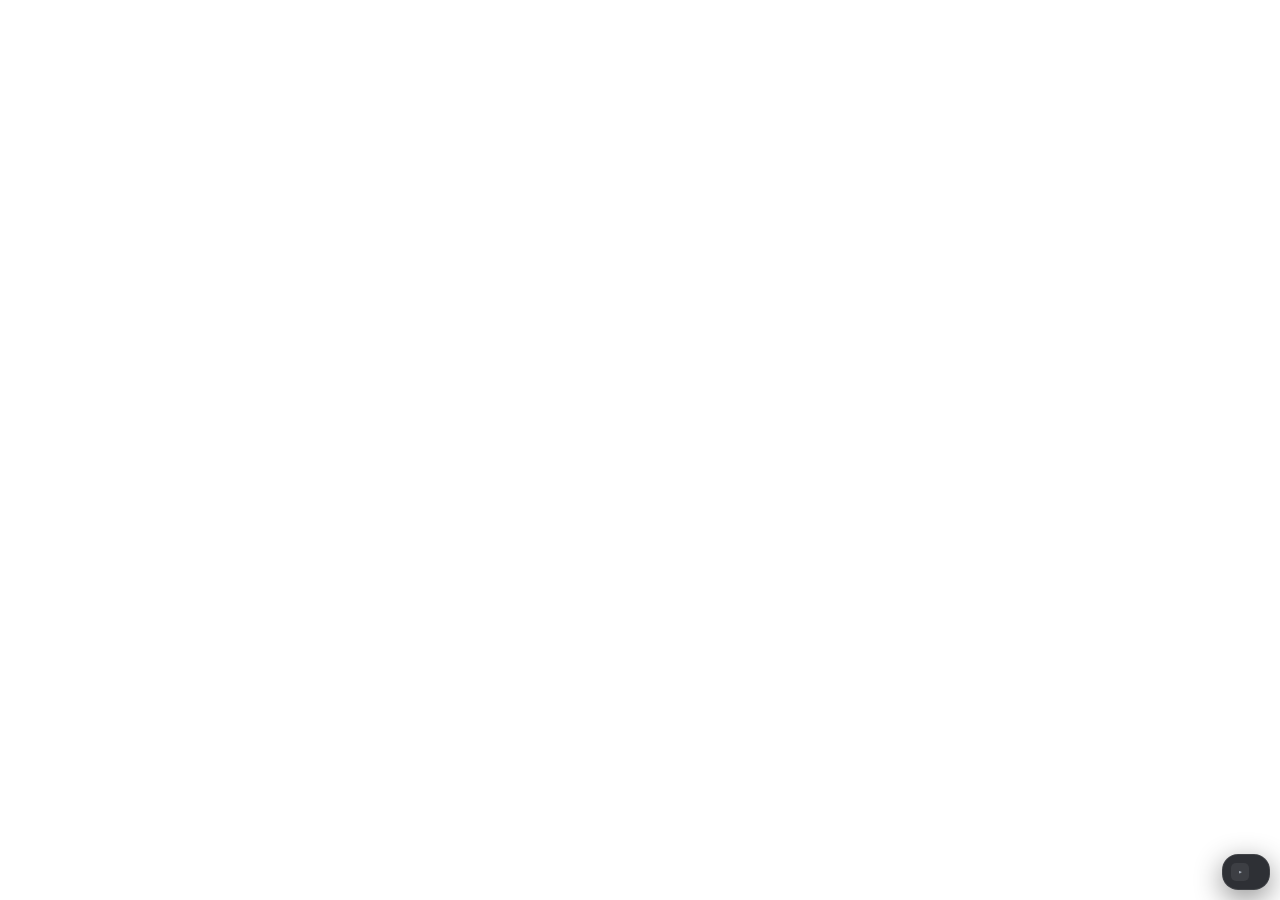
<file: ui/index.html>
<!doctype html>
<html lang="zh-CN">
  <head>
    <meta charset="utf-8" />
    <meta name="viewport" content="width=device-width, initial-scale=1" />
    <title>Claude Pet</title>
    <link rel="stylesheet" href="style.css" />
  </head>
  <body>
    <!-- data-tauri-drag-region 只放在非交互区域：Tauri 只对「鼠标下那个元素本身」
         带该属性时才启动拖动，所以宠物图标和折叠按钮不会误触拖动。 -->
    <div id="card" class="card collapsed" data-tauri-drag-region>
      <div class="header" data-tauri-drag-region>
        <button id="toggle" class="chev" type="button" data-i18n-aria="pet.toggleAria"></button>

        <!-- 折叠态：紧凑的宠物点阵 -->
        <div id="strip" class="strip"></div>

        <!-- 展开态：一句话概览 -->
        <div id="summary" class="summary" data-tauri-drag-region></div>
      </div>

      <!-- 展开态：每个项目一行工作空间，行内是该项目下的会话宠物 -->
      <div id="workspaces" class="workspaces"></div>

      <!-- 展开态：当前选中宠物的详情 -->
      <div id="detail" class="detail">
        <div class="avatar">
          <div class="ring"></div>
          <svg class="face" viewBox="0 0 40 40" aria-hidden="true">
            <circle class="head" cx="20" cy="20" r="15" />
            <g class="eyes eyes-open">
              <circle cx="14" cy="18" r="2.4" />
              <circle cx="26" cy="18" r="2.4" />
            </g>
            <g class="eyes eyes-wide">
              <circle cx="14" cy="18" r="3.8" />
              <circle cx="26" cy="18" r="3.8" />
            </g>
            <g class="eyes eyes-closed">
              <rect x="10.6" y="17.2" width="6.8" height="1.8" rx="0.9" />
              <rect x="22.6" y="17.2" width="6.8" height="1.8" rx="0.9" />
            </g>
            <g class="eyes eyes-happy">
              <path d="M10.8 19.4 L14 16.2 L17.2 19.4" />
              <path d="M22.8 19.4 L26 16.2 L29.2 19.4" />
            </g>
            <path class="mouth mouth-flat" d="M15.5 26 L24.5 26" />
            <path class="mouth mouth-smile" d="M15 25.2 Q20 28.8 25 25.2" />
            <path class="mouth mouth-open" d="M17 25.5 Q20 29.5 23 25.5 Q20 27 17 25.5" />
          </svg>
          <span class="bang">!</span>
        </div>
        <div class="info">
          <div class="line-1">
            <span id="dHead" data-i18n="pet.booted"></span
            ><span id="dProj" class="dproj"></span>
          </div>
          <div id="dDetail" class="line-2" data-i18n="pet.waitingEvents"></div>
        </div>

        <!-- 只在这个会话有挂起的权限请求时出现 -->
        <div id="actions" class="actions" hidden>
          <button
            type="button"
            id="allow"
            class="act act-allow"
            data-i18n="pet.allow"
            data-i18n-title="pet.allowTitle"
          ></button>
          <button
            type="button"
            id="deny"
            class="act act-deny"
            data-i18n="pet.deny"
            data-i18n-title="pet.denyTitle"
          ></button>
        </div>
      </div>
    </div>

    <script src="i18n.js"></script>
    <script src="update.js"></script>
    <script src="app.js"></script>
  </body>
</html>
</file>
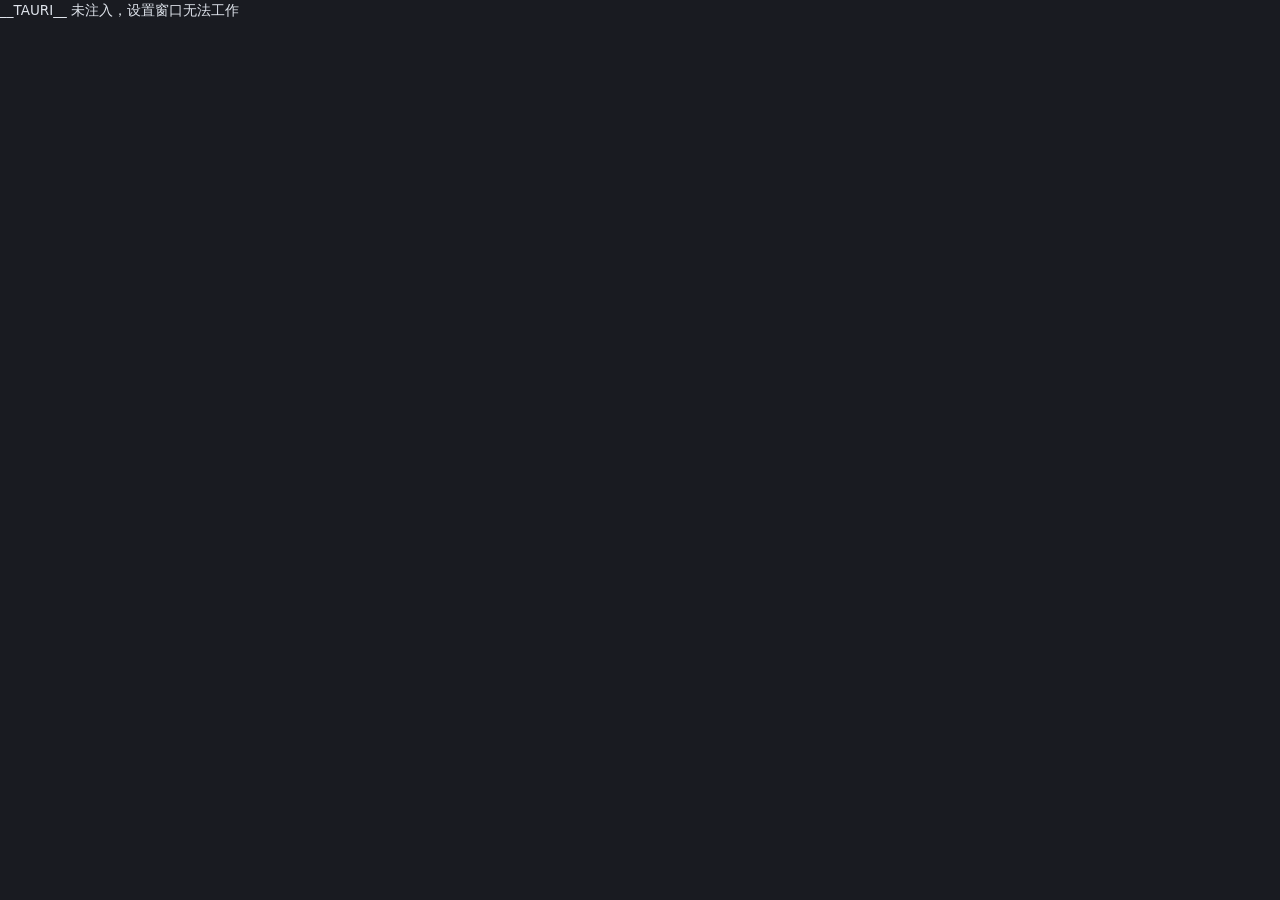
<file: ui/settings.html>
<!doctype html>
<html lang="zh-CN">
  <head>
    <meta charset="utf-8" />
    <meta name="viewport" content="width=device-width, initial-scale=1" />
    <title>Claude Pet</title>
    <!-- 刻意不引 style.css：那套是给透明无边框挂件写的，
         里面的 body flex 布局和 flex-shrink 测量逻辑会把普通窗口坑掉 -->
    <link rel="stylesheet" href="settings.css" />
  </head>
  <body data-i18n-doctitle="set.title">
    <main id="app">
      <section class="group">
        <h2 data-i18n="set.general"></h2>

        <label class="row">
          <span class="label" data-i18n="set.autostart"></span>
          <input type="checkbox" id="autostart" />
        </label>
        <p class="hint" data-i18n-html="set.autostartHint"></p>

        <div class="row row-block">
          <span class="label" data-i18n="set.agents"></span>
          <span class="control control-list" id="agents"></span>
        </div>
        <p class="hint" data-i18n-html="set.agentsHint"></p>

        <label class="row">
          <span class="label" data-i18n="set.window"></span>
          <span class="control">
            <input type="number" id="window" min="1" max="1440" step="1" />
            <span class="unit" data-i18n="set.minutes"></span>
          </span>
        </label>
        <p class="hint" id="windowHint"></p>

        <label class="row">
          <span class="label" data-i18n="set.editor"></span>
          <span class="control">
            <select id="editor"></select>
          </span>
        </label>
        <p class="hint" id="editorHint"></p>

        <label class="row">
          <span class="label" data-i18n="set.position"></span>
          <span class="control">
            <select id="position"></select>
          </span>
        </label>
        <p class="hint" data-i18n-html="set.positionHint"></p>

        <label class="row">
          <span class="label" data-i18n="set.lang"></span>
          <span class="control">
            <select id="lang">
              <option value="auto" data-i18n="set.langAuto"></option>
              <option value="zh">简体中文</option>
              <option value="en">English</option>
            </select>
          </span>
        </label>
        <p class="hint" data-i18n="set.langHint"></p>
      </section>

      <section class="group">
        <h2 data-i18n="usage.title"></h2>
        <div class="row">
          <span class="label"></span>
          <span class="control">
            <button type="button" id="usageRefresh" data-i18n="usage.refresh"></button>
          </span>
        </div>
        <div id="usageBody"></div>
        <p class="hint" id="usageHint"></p>
      </section>

      <section class="group">
        <h2 data-i18n="set.sound"></h2>

        <label class="row">
          <span class="label" data-i18n="set.soundOn"></span>
          <input type="checkbox" id="soundOn" />
        </label>
        <p class="hint" data-i18n="set.soundOnHint"></p>

        <label class="row">
          <span class="label" data-i18n="set.soundPick"></span>
          <span class="control">
            <select id="sound"></select>
            <button type="button" id="preview" class="btn-slim" data-i18n="set.preview"></button>
          </span>
        </label>
        <p class="hint" data-i18n="set.soundHint"></p>
      </section>

      <section class="group">
        <h2 data-i18n="set.shortcuts"></h2>

        <label class="row">
          <span class="label" data-i18n="set.scToggle"></span>
          <span class="control">
            <input type="text" id="scToggle" class="accel" spellcheck="false" />
          </span>
        </label>

        <label class="row">
          <span class="label" data-i18n="set.scNext"></span>
          <span class="control">
            <input type="text" id="scNext" class="accel" spellcheck="false" />
          </span>
        </label>

        <p class="hint" data-i18n-html="set.scHint"></p>
      </section>

      <section class="group">
        <h2 data-i18n="set.hooks"></h2>

        <div class="row">
          <span class="label" data-i18n="set.hooksStatus"></span>
          <span class="control">
            <span id="hooksStatus" class="badge" data-i18n="set.reading"></span>
          </span>
        </div>
        <div class="row">
          <span class="label"></span>
          <span class="control">
            <button type="button" id="installHooks" data-i18n="set.install"></button>
            <button type="button" id="uninstallHooks" class="btn-danger" data-i18n="set.uninstall"></button>
          </span>
        </div>
        <p class="hint" id="hooksHint"></p>

        <label class="row">
          <span class="label" data-i18n="set.permOn"></span>
          <input type="checkbox" id="permOn" />
        </label>
        <label class="row">
          <span class="label" data-i18n="set.permMatcher"></span>
          <span class="control">
            <input type="text" id="permMatcher" class="accel" spellcheck="false" placeholder="Bash" />
          </span>
        </label>
        <p class="hint" id="permHint"></p>
      </section>

      <section class="group">
        <h2 data-i18n="set.about"></h2>
        <dl class="about">
          <dt data-i18n="set.version"></dt><dd id="version"></dd>
          <dt data-i18n="set.port"></dt><dd id="port"></dd>
          <dt data-i18n="set.configDir"></dt><dd id="configDir" class="selectable"></dd>
          <dt data-i18n="set.repo"></dt><dd id="repo" class="selectable"></dd>
        </dl>

        <label class="row">
          <span class="label" data-i18n="set.checkUpdates"></span>
          <input type="checkbox" id="checkUpdates" />
        </label>
        <div class="row">
          <span class="label"></span>
          <span class="control">
            <button type="button" id="checkNow" data-i18n="set.checkNow"></button>
          </span>
        </div>
        <p class="hint" id="updateResult"></p>
        <p class="hint" data-i18n="set.checkUpdatesHint"></p>
        <pre id="updateCmd" class="cmd selectable" hidden></pre>
      </section>
    </main>

    <div id="toast" class="toast" hidden></div>
    <script src="i18n.js"></script>
    <script src="update.js"></script>
    <script src="settings.js"></script>
  </body>
</html>
</file>
<file: ui/style.css>
/* 透明窗口的前提：html/body 背景必须真透明，否则会是一块黑底 */
* {
  margin: 0;
  padding: 0;
  box-sizing: border-box;
}

html,
body {
  width: 100%;
  height: 100%;
  background: transparent;
  overflow: hidden;
  user-select: none;
  -webkit-user-select: none;
  cursor: default;
  font-family: "Segoe UI Variable Display", "Segoe UI", "Microsoft YaHei UI",
    system-ui, sans-serif;
}

/* 卡片贴右下角。窗口尺寸由 JS 量完内容后调 resize_pet 设置，
   这里留 10px 让自绘阴影有地方画（窗口外的阴影会被裁掉）。 */
body {
  display: flex;
  align-items: flex-end;
  justify-content: flex-end;
  padding: 10px;
}

/* ── 卡片 ───────────────────────────────────────────────── */

.card {
  /* 默认色，被 .state-* 覆盖 */
  --accent: #8b95a5;
  --card: rgba(24, 26, 32, 0.9);

  position: relative;
  display: flex;
  flex-direction: column;

  /* flex-shrink:0 是关键，别删。
     窗口尺寸是量这张卡得出的，而卡片作为 body 的 flex 子项默认会被
     窗口宽度挤压 —— 于是形成循环依赖：窗口小 -> 卡片被压 -> 量出来还是小
     -> 窗口永远长不大，内容被压扁。禁止收缩后，卡片先按内容溢出视口，
     量到真实尺寸，下一帧窗口就跟上了。 */
  flex: 0 0 auto;

  /* min-width 不能太小：.info 设了 min-width:0（否则 ellipsis 不生效），
     因此它不参与 max-content 计算，卡片宽度只由工作空间行决定，
     详情文字会被挤成两三个字。290 是给详情留出的下限。 */
  width: max-content;
  min-width: 290px;
  max-width: 340px;

  background: var(--card);
  border: 1px solid rgba(255, 255, 255, 0.09);
  border-radius: 16px;
  box-shadow: 0 8px 28px rgba(0, 0, 0, 0.45);
  backdrop-filter: blur(14px);
  transition: border-color 0.35s ease;
}

/* min-width 是给展开态的详情文字留的下限，折叠态不需要 ——
   否则点阵右边会拖着一大片空白。折叠时贴合内容做成一个小胶囊。 */
.card.collapsed {
  min-width: 0;
}

.card.has-waiting {
  border-color: color-mix(in srgb, #ff5f56 55%, transparent);
}

/* 状态色。折叠态的卡片描边跟随最紧急的那只宠物。 */
.state-working {
  --accent: #4a9eff;
}
.state-waiting-permission,
.state-waiting-input {
  --accent: #ff5f56;
}
.state-idle {
  --accent: #8b95a5;
}
.state-done {
  --accent: #3fcf70;
}

/* ── 头部 ───────────────────────────────────────────────── */

.header {
  display: flex;
  align-items: center;
  gap: 8px;
  padding: 7px 12px 7px 8px;
  min-height: 34px;
}

.chev {
  flex: 0 0 auto;
  width: 18px;
  height: 18px;
  border: 0;
  border-radius: 5px;
  background: rgba(255, 255, 255, 0.07);
  color: #aeb6c2;
  font-size: 9px;
  line-height: 18px;
  text-align: center;
  cursor: pointer;
  transition: background 0.15s ease, transform 0.2s ease;
}

.chev:hover {
  background: rgba(255, 255, 255, 0.14);
  color: #eef1f6;
}

.chev::before {
  content: "\25B8"; /* ▸ */
  display: block;
}

.card:not(.collapsed) .chev::before {
  content: "\25BE"; /* ▾ */
}

.summary {
  flex: 1 1 auto;
  min-width: 0;
  font-size: 12px;
  color: #cbd2dd;
  white-space: nowrap;
  overflow: hidden;
  text-overflow: ellipsis;
}

/* 折叠 / 展开：切换头部里显示 strip 还是 summary，并隐藏下面两块 */
.card.collapsed .summary,
.card:not(.collapsed) .strip {
  display: none;
}

.card.collapsed .workspaces,
.card.collapsed .detail {
  display: none;
}

/* ── 折叠态点阵 ─────────────────────────────────────────── */

.strip {
  flex: 1 1 auto;
  display: flex;
  align-items: center;
  flex-wrap: wrap;
  gap: 10px;
  row-gap: 6px;
  /* 刻意不设 min-width:0，也不设 overflow:hidden。
     两者都会让这个 flex 子项不参与卡片的 max-content 计算 ——
     结果是卡片缩到最小宽度、点阵被压扁裁断（而 overflow:hidden
     还会把这个 bug 藏起来，看着像"刚好放下"）。
     现在：内容决定卡片宽度，撞到 max-width 后转为换行。 */
}

/* 只剩点阵时，组间距要比组内间距明显大，才看得出工作空间的分界 */
.strip.dots-only {
  gap: 11px;
}
.strip.dots-only .strip-group {
  gap: 5px;
}

.strip-group {
  display: flex;
  align-items: center;
  gap: 4px;
  min-width: 0;
}

.strip-name {
  font-size: 10.5px;
  color: #79818f;
  /* 74px 时 "my-video" 会被截成 "my-vid..."，得不偿失 */
  max-width: 96px;
  white-space: nowrap;
  overflow: hidden;
  text-overflow: ellipsis;
}

.strip-empty {
  font-size: 11.5px;
  color: #79818f;
}

/* ── 工作空间行 ─────────────────────────────────────────── */

.workspaces {
  display: flex;
  flex-direction: column;
  gap: 2px;
  padding: 2px 12px 8px 10px;
  border-top: 1px solid rgba(255, 255, 255, 0.06);
  margin-top: 1px;
  /* 限高 —— 开五六个项目时卡片会长到 400px+，对常驻挂件太占地方。
     约 5 行后转滚动，JS 会把选中的宠物滚进视野。 */
  max-height: 134px;
  overflow-y: auto;
  overscroll-behavior: contain;
}

/* 细滚动条，默认的在这么小的卡片上太粗 */
.workspaces::-webkit-scrollbar {
  width: 5px;
}
.workspaces::-webkit-scrollbar-track {
  background: transparent;
}
.workspaces::-webkit-scrollbar-thumb {
  background: rgba(255, 255, 255, 0.16);
  border-radius: 3px;
}
.workspaces::-webkit-scrollbar-thumb:hover {
  background: rgba(255, 255, 255, 0.28);
}

.ws {
  display: flex;
  align-items: center;
  gap: 8px;
  min-width: 0;
  padding: 3px 0;
}

.ws-name {
  flex: 0 0 auto;
  font-size: 11.5px;
  font-weight: 600;
  color: #9aa3b1;
  max-width: 134px;
  white-space: nowrap;
  overflow: hidden;
  text-overflow: ellipsis;
}

.ws-dots {
  flex: 1 1 auto;
  display: flex;
  align-items: center;
  gap: 5px;
  flex-wrap: wrap;
}

/* ── 宠物图标 ───────────────────────────────────────────── */

/* 宠物点的颜色。跟 --accent 分开是因为一张卡上会同时出现
   多只不同状态的宠物，不能共用一个变量。 */
.pet.s-working {
  --dot: #4a9eff;
}
.pet.s-waiting-permission,
.pet.s-waiting-input {
  --dot: #ff5f56;
}
.pet.s-idle {
  --dot: #8b95a5;
}
.pet.s-done {
  --dot: #3fcf70;
}

/* 一个会话 = 一只宠物。折叠态是纯色点，展开态带序号且可点选。 */
.pet {
  flex: 0 0 auto;
  display: grid;
  place-items: center;
  border-radius: 50%;
  background: color-mix(in srgb, var(--dot) 24%, transparent);
  border: 1.5px solid var(--dot);
  color: var(--dot);
  cursor: pointer;
  transition: transform 0.12s ease, box-shadow 0.2s ease;
}

.pet.mini {
  width: 11px;
  height: 11px;
  border-width: 0;
  background: var(--dot);
  cursor: default;
}

.pet.big {
  width: 20px;
  height: 20px;
  font-size: 10.5px;
  font-weight: 700;
}

/* agent 区分走**边框样式**，不走颜色。
   颜色整条通道已经被状态占满了（红 = 要你动手），拿它再表达 agent 会让
   两种含义打架。边框样式是正交的，而且 border-style 不改变盒模型尺寸 ——
   卡片宽度是量出来的，任何影响尺寸的区分手段都会牵动窗口大小。

   折叠态的 mini 点**刻意不区分**：11px 上任何形状差异都不可读，而折叠条
   要回答的问题只有「有没有红的」。agent 身份在展开态、tooltip 和详情行里都有。 */
.pet.big[data-agent="codex"] {
  border-style: dashed;
}
.pet.big[data-agent="hermes"],
.pet.big[data-agent="openclaw"] {
  border-style: double;
  border-width: 3px;
}

.pet.big:hover {
  transform: scale(1.14);
}

/* 选中的那只加一圈外环 */
.pet.big.selected {
  box-shadow: 0 0 0 2px rgba(255, 255, 255, 0.22);
}

/* 等你操作的宠物一直呼吸，余光里也能注意到 */
.pet.waiting {
  animation: pet-pulse 1.4s ease-in-out infinite;
}

@keyframes pet-pulse {
  0%,
  100% {
    box-shadow: 0 0 0 0 color-mix(in srgb, var(--dot) 60%, transparent);
  }
  50% {
    box-shadow: 0 0 9px 3px color-mix(in srgb, var(--dot) 45%, transparent);
  }
}

.pet.big.selected.waiting {
  animation: pet-pulse-selected 1.4s ease-in-out infinite;
}

@keyframes pet-pulse-selected {
  0%,
  100% {
    box-shadow: 0 0 0 2px rgba(255, 255, 255, 0.22);
  }
  50% {
    box-shadow: 0 0 0 2px rgba(255, 255, 255, 0.22),
      0 0 9px 3px color-mix(in srgb, var(--dot) 45%, transparent);
  }
}

/* ── 详情面板 ───────────────────────────────────────────── */

.detail {
  display: flex;
  align-items: center;
  gap: 10px;
  padding: 8px 12px 10px 10px;
  border-top: 1px solid rgba(255, 255, 255, 0.06);
}

.avatar {
  position: relative;
  flex: 0 0 auto;
  width: 38px;
  height: 38px;
  display: grid;
  place-items: center;
}

.ring {
  position: absolute;
  inset: -3px;
  border-radius: 50%;
  background: conic-gradient(
    from 0deg,
    transparent 0deg,
    var(--accent) 70deg,
    transparent 140deg
  );
  opacity: 0;
  transition: opacity 0.3s ease;
  mask: radial-gradient(farthest-side, transparent calc(100% - 2.5px), #000 0);
  -webkit-mask: radial-gradient(
    farthest-side,
    transparent calc(100% - 2.5px),
    #000 0
  );
}

.detail.state-working .ring {
  opacity: 1;
  animation: spin 1.1s linear infinite;
}

@keyframes spin {
  to {
    transform: rotate(360deg);
  }
}

.face {
  width: 34px;
  height: 34px;
}

.head {
  fill: color-mix(in srgb, var(--accent) 22%, transparent);
  stroke: var(--accent);
  stroke-width: 1.6;
  transition: fill 0.35s ease, stroke 0.35s ease;
}

.eyes circle,
.eyes rect {
  fill: var(--accent);
}
.eyes path {
  fill: none;
  stroke: var(--accent);
  stroke-width: 2;
  stroke-linecap: round;
  stroke-linejoin: round;
}

.mouth {
  fill: none;
  stroke: var(--accent);
  stroke-width: 1.8;
  stroke-linecap: round;
}

/* 默认全部藏起来，再按状态点亮对应的一组 */
.eyes,
.mouth {
  display: none;
}

.detail.state-working .eyes-open,
.detail.state-working .mouth-flat,
.detail.state-waiting-permission .eyes-wide,
.detail.state-waiting-permission .mouth-open,
.detail.state-waiting-input .eyes-wide,
.detail.state-waiting-input .mouth-open,
.detail.state-idle .eyes-closed,
.detail.state-idle .mouth-flat,
.detail.state-done .eyes-happy,
.detail.state-done .mouth-smile {
  display: block;
}

.detail.state-working .eyes-open {
  animation: glance 2.4s ease-in-out infinite;
}

@keyframes glance {
  0%,
  40% {
    transform: translateX(0);
  }
  50%,
  70% {
    transform: translateX(2.2px);
  }
  80%,
  100% {
    transform: translateX(-1.6px);
  }
}

.detail.state-waiting-permission .avatar,
.detail.state-waiting-input .avatar {
  animation: breathe 1.5s ease-in-out infinite;
  border-radius: 50%;
}

@keyframes breathe {
  0%,
  100% {
    box-shadow: 0 0 0 0 color-mix(in srgb, var(--accent) 55%, transparent);
  }
  50% {
    box-shadow: 0 0 14px 5px color-mix(in srgb, var(--accent) 40%, transparent);
  }
}

.bang {
  position: absolute;
  top: -2px;
  right: -2px;
  width: 15px;
  height: 15px;
  border-radius: 50%;
  background: var(--accent);
  color: #12141a;
  font-size: 10px;
  font-weight: 800;
  line-height: 15px;
  text-align: center;
  display: none;
}

.detail.state-waiting-permission .bang,
.detail.state-waiting-input .bang {
  display: block;
}

.info {
  flex: 1 1 auto;
  min-width: 0; /* 没有这行，ellipsis 在 flex 子项里不生效 */
  display: flex;
  flex-direction: column;
  gap: 3px;
}

/* ── 权限请求按钮 ───────────────────────────────────────── */

.actions {
  flex: 0 0 auto;
  display: flex;
  flex-direction: column;
  gap: 4px;
}

/* 这条不能删。上面的 `display: flex` 是作者样式，会盖过浏览器 UA 样式表里的
   `[hidden] { display: none }` —— 少了这条，`hidden` 属性对它完全无效，
   没有权限请求时也会一直显示「允许/拒绝」两个按钮（点了什么也不会发生）。 */
.actions[hidden] {
  display: none;
}

.act {
  border: 1px solid rgba(255, 255, 255, 0.16);
  border-radius: 5px;
  padding: 2px 9px;
  font: inherit;
  font-size: 11px;
  font-weight: 600;
  cursor: pointer;
  background: rgba(255, 255, 255, 0.08);
  color: #dfe4ec;
  transition: background 0.12s ease, border-color 0.12s ease;
  white-space: nowrap;
}

.act:disabled {
  opacity: 0.5;
  cursor: default;
}

.act-allow:hover:not(:disabled) {
  background: rgba(63, 207, 112, 0.24);
  border-color: rgba(63, 207, 112, 0.55);
  color: #8ceaad;
}

.act-deny:hover:not(:disabled) {
  background: rgba(255, 95, 86, 0.24);
  border-color: rgba(255, 95, 86, 0.55);
  color: #ff9d96;
}

.line-1 {
  font-size: 12.5px;
  font-weight: 600;
  color: #eef1f6;
  white-space: nowrap;
  overflow: hidden;
  text-overflow: ellipsis;
}

.dproj {
  color: #6f7887;
  font-weight: 500;
}
.dproj:not(:empty)::before {
  content: " · ";
}

/* 跳转失败时的临时提示色，盖过 --accent */
.line-2.flash-err {
  color: #ff8a82 !important;
}

.line-2 {
  font-size: 11px;
  color: var(--accent);
  white-space: nowrap;
  overflow: hidden;
  text-overflow: ellipsis;
  font-variant-numeric: tabular-nums;
  transition: color 0.35s ease;
}
</file>
<file: ui/settings.css>
/* 设置窗口的样式。
   跟 style.css 完全独立 —— 那套是给透明无边框挂件写的，body 是 flex 容器、
   卡片靠 flex-shrink:0 顶出真实尺寸给窗口测量。这里是普通带标题栏的窗口，
   需要不透明背景和正常的文档流滚动。 */

* {
  margin: 0;
  padding: 0;
  box-sizing: border-box;
}

html,
body {
  height: 100%;
}

body {
  background: #191b21;
  color: #dfe4ec;
  font-family: "Segoe UI Variable Text", "Segoe UI", "Microsoft YaHei UI",
    system-ui, sans-serif;
  font-size: 13.5px;
  line-height: 1.55;
  overflow-y: auto;
}

#app {
  max-width: 560px;
  margin: 0 auto;
  padding: 18px 20px 28px;
  display: flex;
  flex-direction: column;
  gap: 20px;
}

/* ── 分组 ───────────────────────────────────────────────── */

.group {
  background: #1f2229;
  border: 1px solid rgba(255, 255, 255, 0.07);
  border-radius: 10px;
  padding: 14px 16px 16px;
}

.group h2 {
  font-size: 12px;
  font-weight: 700;
  letter-spacing: 0.08em;
  text-transform: uppercase;
  color: #7d8695;
  margin-bottom: 10px;
}

/* ── 行 ─────────────────────────────────────────────────── */

.row {
  display: flex;
  align-items: center;
  justify-content: space-between;
  gap: 12px;
  min-height: 30px;
  padding: 3px 0;
}

/* label 元素本身可点，但只有真正含 input 的行才该有手型 */
label.row {
  cursor: pointer;
}

.label {
  flex: 1 1 auto;
  min-width: 0;
}

.control {
  flex: 0 0 auto;
  display: flex;
  align-items: center;
  gap: 8px;
}

/* agent 勾选列表：一行放不下四个带说明的条目，所以这一行改成上下堆叠。
   其它行都是「标签在左、控件在右」，只有这里例外。 */
.row-block {
  display: block;
}
.row-block .label {
  display: block;
  margin-bottom: 6px;
}
.control-list {
  display: flex;
  flex-direction: column;
  gap: 4px;
  align-items: stretch;
}
.agent-row {
  display: flex;
  align-items: center;
  gap: 8px;
  cursor: pointer;
  padding: 2px 0;
}
.agent-row input {
  flex: 0 0 auto;
}
.agent-name {
  flex: 0 0 auto;
  font-weight: 600;
}
/* 「没装」「一只宠物」「轮询」这类注记。用弱化的颜色 ——
   它们是说明而不是警告，不该和 agent 名字抢注意力。 */
.agent-note {
  color: #7d8695;
  font-size: 12px;
}
/* 没找到配置目录的 agent 仍然显示（藏起来的话，用户装完 Codex
   会找不到开关在哪），但压暗，并且勾选框禁用。 */
.agent-row.missing .agent-name {
  color: #7d8695;
  font-weight: 500;
}

/* ── 用量面板 ────────────────────────────────────────────── */

.usage-card {
  border: 1px solid #2b313b;
  border-radius: 6px;
  padding: 8px 10px;
  margin-bottom: 8px;
}
.usage-head {
  display: flex;
  align-items: baseline;
  gap: 8px;
  margin-bottom: 6px;
}
.usage-agent {
  font-weight: 600;
}
.usage-sessions {
  color: #7d8695;
  font-size: 12px;
}
.usage-cost {
  margin-left: auto;
  font-variant-numeric: tabular-nums;
}
/* token 数用等宽数字，否则几行数字对不齐、扫一眼看不出量级差异 */
.usage-tokens {
  display: flex;
  flex-wrap: wrap;
  gap: 4px 14px;
  font-size: 12px;
  font-variant-numeric: tabular-nums;
}
.usage-tokens span b {
  font-weight: 600;
}
.usage-tokens .k {
  color: #7d8695;
}

/* 配额条。只有 Codex 有真实配额，其它 agent 这块不渲染 */
.usage-quota {
  margin-top: 7px;
}
.usage-bar {
  height: 6px;
  border-radius: 3px;
  background: #2b313b;
  overflow: hidden;
}
.usage-bar > i {
  display: block;
  height: 100%;
  background: #4a9eff;
}
/* 快满了才变色。任何比例都染红等于永远在报警，用户很快就不看了 */
.usage-bar.warn > i {
  background: #f0a92b;
}
.usage-bar.danger > i {
  background: #ff5f56;
}
.usage-quota-meta {
  display: flex;
  justify-content: space-between;
  gap: 10px;
  font-size: 12px;
  color: #7d8695;
  margin-top: 3px;
}
/* 「成本需价目表」这类说明。是解释而不是错误，所以不用警告色 */
.usage-note {
  color: #7d8695;
  font-size: 12px;
  margin-top: 6px;
}

.unit {
  color: #7d8695;
  font-size: 12px;
}

.hint {
  font-size: 11.5px;
  color: #79818f;
  margin: 2px 0 8px;
}

.hint:last-child {
  margin-bottom: 0;
}

.hint code {
  font-family: "Cascadia Mono", Consolas, monospace;
  font-size: 11px;
  background: rgba(255, 255, 255, 0.06);
  padding: 1px 4px;
  border-radius: 3px;
  /* 路径很长，允许在任意处断行，否则会把窗口顶宽 */
  word-break: break-all;
}

.hint strong {
  color: #c3cad5;
}

/* ── 控件 ───────────────────────────────────────────────── */

input[type="checkbox"] {
  width: 16px;
  height: 16px;
  accent-color: #4a9eff;
  cursor: pointer;
}

input[type="number"],
select {
  background: #14161b;
  color: #dfe4ec;
  border: 1px solid rgba(255, 255, 255, 0.12);
  border-radius: 6px;
  padding: 4px 8px;
  font: inherit;
  font-size: 13px;
}

input[type="number"] {
  width: 76px;
  text-align: right;
  font-variant-numeric: tabular-nums;
}

input.accel {
  background: #14161b;
  color: #dfe4ec;
  border: 1px solid rgba(255, 255, 255, 0.12);
  border-radius: 6px;
  padding: 4px 8px;
  font-family: "Cascadia Mono", Consolas, monospace;
  font-size: 12.5px;
  width: 152px;
}

select {
  min-width: 168px;
  cursor: pointer;
}

input:focus-visible,
select:focus-visible,
button:focus-visible {
  outline: 2px solid #4a9eff;
  outline-offset: 1px;
}

input[type="number"]:invalid {
  border-color: #ff5f56;
}

button {
  background: rgba(255, 255, 255, 0.09);
  color: #dfe4ec;
  border: 1px solid rgba(255, 255, 255, 0.12);
  border-radius: 6px;
  padding: 4px 12px;
  font: inherit;
  font-size: 12.5px;
  cursor: pointer;
  transition: background 0.13s ease;
}

button:hover:not(:disabled) {
  background: rgba(255, 255, 255, 0.16);
}

button:disabled {
  opacity: 0.45;
  cursor: default;
}

.btn-slim {
  padding: 4px 10px;
}

.btn-danger:hover:not(:disabled) {
  background: rgba(255, 95, 86, 0.22);
  border-color: rgba(255, 95, 86, 0.5);
}

.badge {
  display: inline-block;
  padding: 2px 9px;
  border-radius: 10px;
  font-size: 12px;
  font-weight: 600;
  background: rgba(255, 255, 255, 0.1);
  color: #b9c1cd;
}

.badge.ok {
  background: rgba(63, 207, 112, 0.18);
  color: #6fe09a;
}

.badge.warn {
  background: rgba(255, 176, 32, 0.18);
  color: #ffc65c;
}

/* ── 关于 ───────────────────────────────────────────────── */

.about {
  display: grid;
  grid-template-columns: auto 1fr;
  gap: 5px 14px;
  font-size: 12.5px;
}

.about dt {
  color: #79818f;
  white-space: nowrap;
}

.about dd {
  color: #c3cad5;
  word-break: break-all;
  font-family: "Cascadia Mono", Consolas, monospace;
  font-size: 11.5px;
}

/* 路径和链接要能被选中复制 —— 没有 opener 插件，只能靠手动复制 */
.selectable {
  user-select: text;
  cursor: text;
}

.cmd {
  background: #14161b;
  border: 1px solid rgba(255, 255, 255, 0.1);
  border-radius: 6px;
  padding: 8px 10px;
  margin-top: 6px;
  font-family: "Cascadia Mono", Consolas, monospace;
  font-size: 11px;
  color: #c3cad5;
  /* 命令很长，允许换行而不是横向滚动 —— 要用户手动复制的东西，
     藏在滚动条后面就等于没给 */
  white-space: pre-wrap;
  word-break: break-all;
}

/* `hidden` 属性对设了 display 的元素无效（UA 样式表优先级更低），
   这里 <pre> 的默认 display 是 block，所以必须显式补这条。 */
.cmd[hidden] {
  display: none;
}

/* ── 保存提示 ───────────────────────────────────────────── */

.toast {
  position: fixed;
  bottom: 14px;
  left: 50%;
  transform: translateX(-50%);
  background: rgba(18, 20, 26, 0.96);
  border: 1px solid rgba(255, 255, 255, 0.14);
  border-radius: 8px;
  padding: 6px 14px;
  font-size: 12.5px;
  color: #dfe4ec;
  box-shadow: 0 6px 20px rgba(0, 0, 0, 0.5);
  pointer-events: none;
}

.toast.err {
  border-color: rgba(255, 95, 86, 0.6);
  color: #ff9d96;
}
</file>
